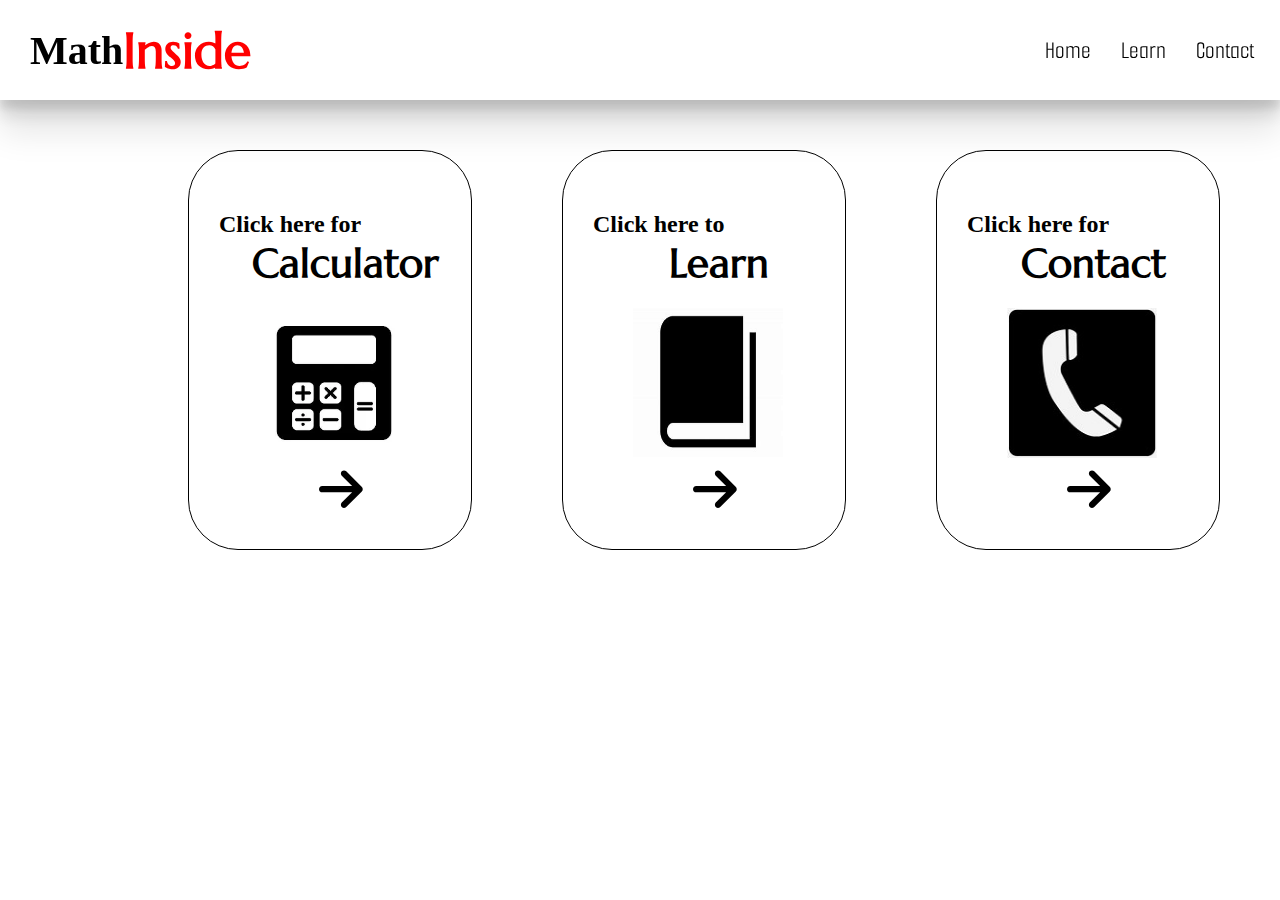
<file: index.html>
<!DOCTYPE html>
<head>
    <meta charset="UTF-8">
    <meta name="viewport" content="width=device-width,initial-scale= 1.0">
    <title>Choose to Learn and Try</title>
    <link rel="icon" type="image/png" href="logo.jpeg">
    <link rel="stylesheet" href="index.css"/>
    <link rel="preconnect" href="https://fonts.googleapis.com">
    <link rel="preconnect" href="https://fonts.gstatic.com" crossorigin>
    <link href="https://fonts.googleapis.com/css2?family=Smooch+Sans:wght@100..900&display=swap" rel="stylesheet">
    <link href="https://fonts.googleapis.com/css2?family=Marcellus&display=swap" rel="stylesheet">
    <link rel="stylesheet" href="https://cdnjs.cloudflare.com/ajax/libs/font-awesome/6.5.2/css/all.min.css">

</head>
<body>
    <nav class="navbar">
    
        <h1 class="h11">Math</h1>
        <h1 class="h12">Inside</h1>
    
    <div class="menu">
        <p><a href="index.html">Home</a></p>
        <p><a href="learn.html">Learn</a></p>
        <p><a href="contact.html">Contact</a></p>
    </div>
    
    <div class="menu-icon">
        <i class="fa-solid fa-bars" onclick="Showmenu()"></i>
    </div>

    </nav>

    <!--  Header  -->
    <div class="header">

            <div class="box1" onclick="window.location.href='calci.html'">
              <h2>Click here for</h2>
              <h1 class="fon">Calculator</h1>
              <img src="calci.webp" alt="" height="150px" width="150px">
              <div class="arrow1">
               <a href="calci.html"> <i class="fa-solid fa-arrow-right"></i></a>
              </div>

            </div>

            <div class="box2"  onclick="window.location.href='learn.html'">
                <h2>Click here to</h2>
                <h1 class="fon">Learn</h1>
                <img src="book.jpeg" alt="" height="150px" width="150px">
                <div class="arrow2">
                <a href="learn.html"> <i class="fa-solid fa-arrow-right"></i></a>
              </div>

            </div>

            <div class="box3"  onclick="window.location.href='contact.html'">
              <h2>Click here for</h2>
              <h1 class="fon">Contact</h1>
              <img src="contact.jpeg" alt="" height="150px" width="150px">
              <div class="arrow3">
                <i class="fa-solid fa-arrow-right"></i>
              </div>

            </div>

    </div>
    <div class="side-menu">
    <div class="closebutton">
        <i class="fa-solid fa-xmark" onclick="closemenu()"></i>
    </div>
    <ul>
        <li><a href="index.html">Home</a></li>
        <li><a href="learn.html">Learn</a></li>
        <li><a href="contact.html">Contact</a></li>
        <li><a href="calci.html">Calculator</a></li>
    </ul>
 </div>
 <script src="calci.js"></script>
</body>
</html>
</file>
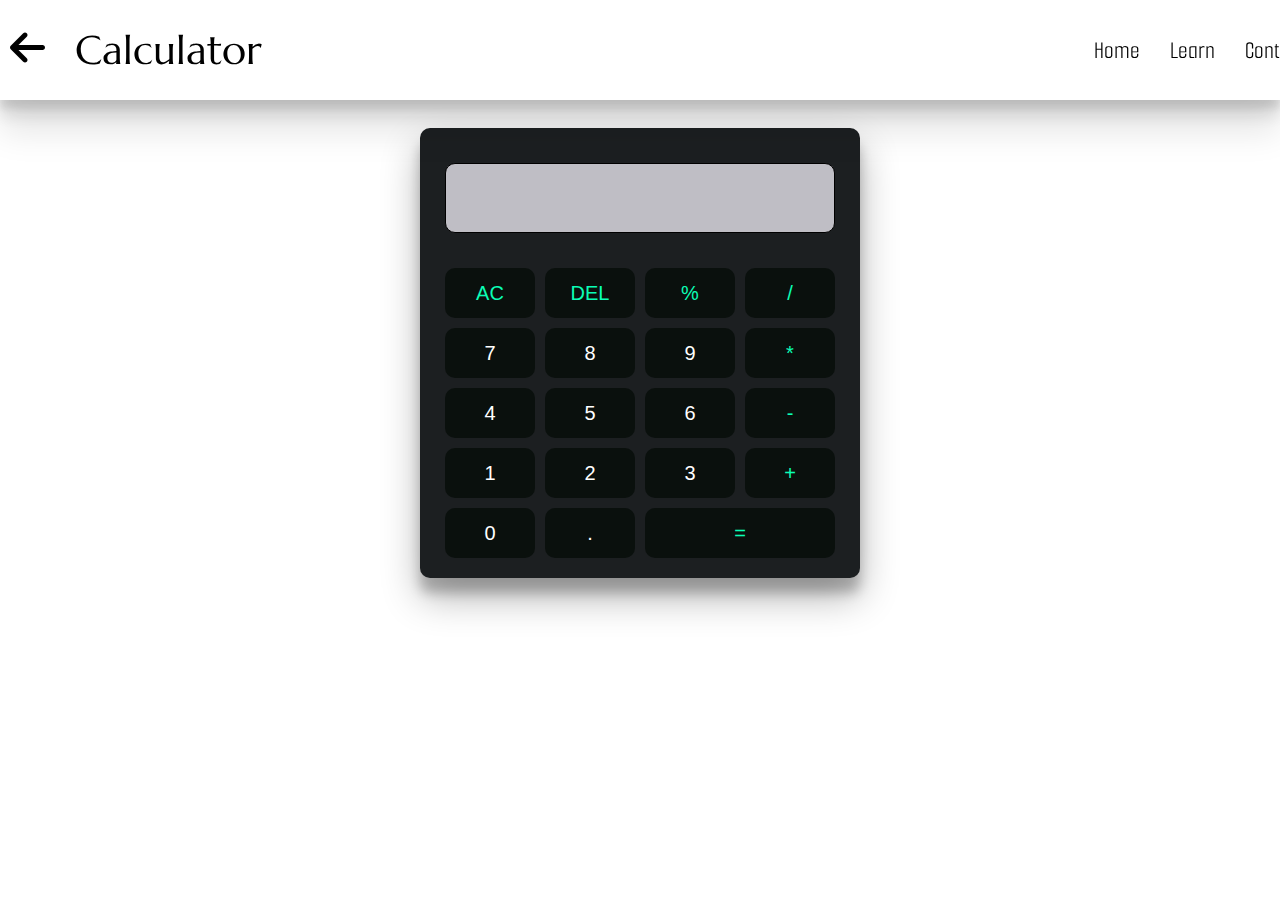
<file: calci.html>
<!DOCTYPE html>
<head>
    <meta charset="UTF-8">
    <meta name="viewport" content="width=device-width,initial-scale= 1.0">
    <title>Welcome to Calculator</title>
    <link rel="icon" type="image/png" href="headimage.webp">
    <link rel="stylesheet" href="calci.css"/>
    <link rel="preconnect" href="https://fonts.googleapis.com">
    <link rel="preconnect" href="https://fonts.gstatic.com" crossorigin>
    <link href="https://fonts.googleapis.com/css2?family=Smooch+Sans:wght@100..900&display=swap" rel="stylesheet">
    <link href="https://fonts.googleapis.com/css2?family=Marcellus&family=Titillium+Web:ital,wght@0,200;0,300;0,400;0,600;0,700;0,900;1,200;1,300;1,400;1,600;1,700&display=swap" rel="stylesheet">
    <link rel="stylesheet" href="https://cdnjs.cloudflare.com/ajax/libs/font-awesome/6.5.2/css/all.min.css">
</head>
<body> 
<div class="main">
    <nav class="navbar">
        <div class="left-arrow">
           <a href="index.html"><i class="fa-solid fa-arrow-left"></i></a>
        </div>
        
        <h1 class="h11">Calculator</h1>
    
    <div class="menu">
        <p><a href="index.html">Home</a></p>
        <p><a>Learn</a></p>
        <p><a>Contact</a></p>
    </div>
    
    <div class="menu-icon">
        <i class="fa-solid fa-bars" onclick="Showmenu()"></i>
    </div>
    </nav>

     <div class="calculator">
        
        <div class="ou">
        <input type="text" class="display" id="op"/>
        <div class="numbers">
            <button onclick="clearAll()" class="s">AC</button>
            <button onclick="del() "  class="y">DEL</button>
            <button onclick="display('%')" class="m">%</button>
            <button onclick="display('/')" class="b">/</button>
            <button onclick="display('7')">7</button>
            <button onclick="display('8')">8</button>
            <button onclick="display('9')">9</button>
            <button onclick="display('*')" class="o">*</button>
            <button onclick="display('4')">4</button>
            <button onclick="display('5')">5</button>
            <button onclick="display('6')">6</button>
            <button onclick="display('-')" class="l">-</button>
            <button onclick="display('1')">1</button>
            <button onclick="display('2')">2</button>
            <button onclick="display('3')">3</button>
            <button onclick="display('+')" class="ss">+</button>
            <button onclick="display('0')">0</button>
            <button onclick="display('.')">.</button>
            <button onclick="cal()" class="equal">=</button>
        </div>
        </div>
     </div>
</div>
 <div class="side-menu">
    <div class="closebutton">
        <i class="fa-solid fa-xmark" onclick="closemenu()"></i>
    </div>
    <ul>
        <li><a href="index.html">Home</a></li>
        <li><a href="">Learn</a></li>
        <li><a href="">Contact</a></li>
        <li><a href="calci.html">Calculator</a></li>
    </ul>
 </div>
<script src="calci.js"></script>
</body>

</html>
</file>
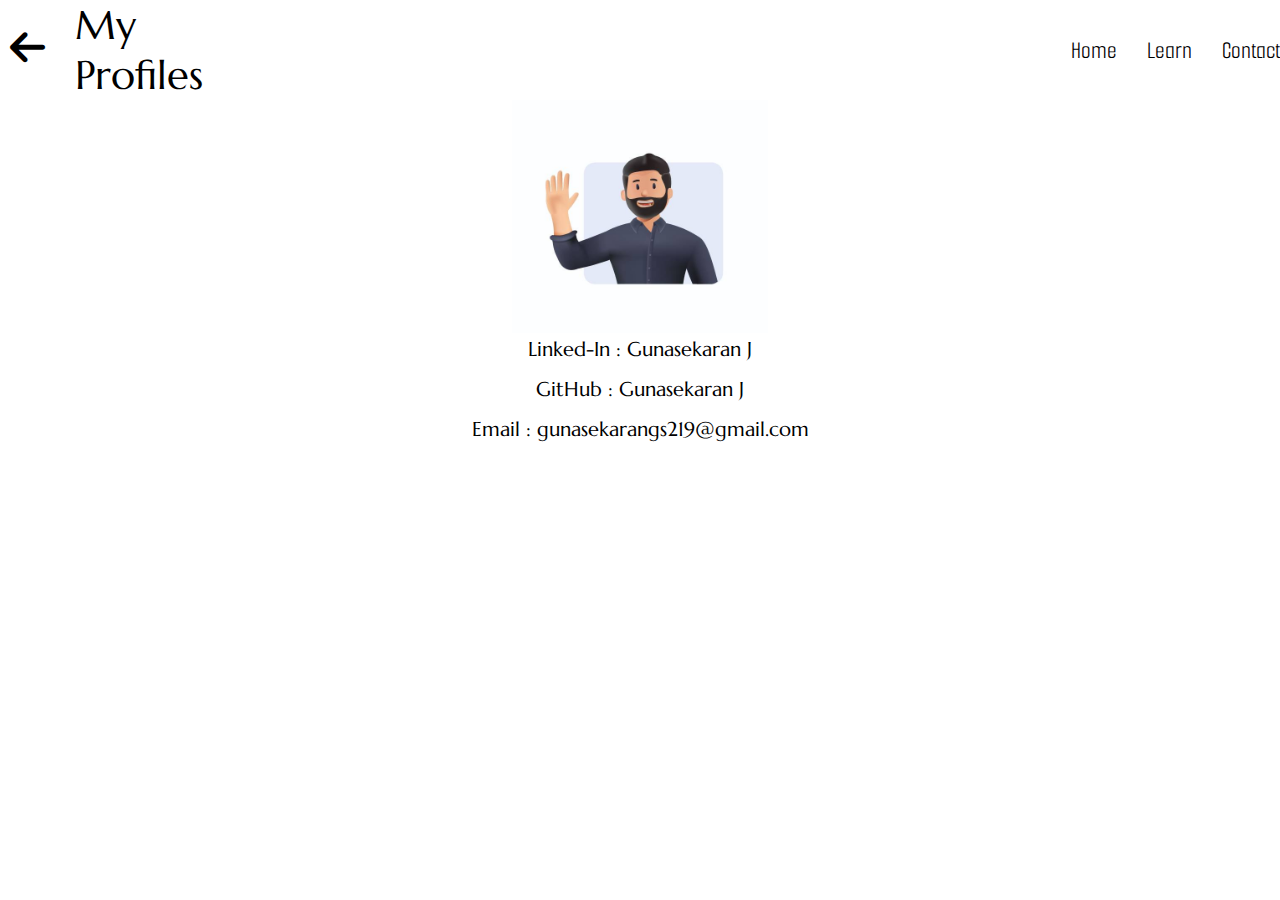
<file: contact.html>
<!DOCTYPE html>
<head>
    <meta charset="UTF-8">
    <meta name="viewport" content="width=device-width,initial-scale= 1.0">
    <title>Contact me</title>
    <link rel="icon" type="image/png" href="contact.jpeg">
    <link rel="stylesheet" href="contact.css"/>
    <link rel="preconnect" href="https://fonts.googleapis.com">
    <link rel="preconnect" href="https://fonts.gstatic.com" crossorigin>
    <link href="https://fonts.googleapis.com/css2?family=Smooch+Sans:wght@100..900&display=swap" rel="stylesheet">
    <link href="https://fonts.googleapis.com/css2?family=Marcellus&display=swap" rel="stylesheet">
    <link rel="stylesheet" href="https://cdnjs.cloudflare.com/ajax/libs/font-awesome/6.5.2/css/all.min.css">

</head>
<body>
    <nav class="navbar">

     <div class="left-arrow">
           <a href="index.html"><i class="fa-solid fa-arrow-left"></i></a>
        </div>

    <h1>My Profiles</h1>
    
    <div class="menu">
        <p><a href="index.html">Home</a></p>
        <p><a href="learn.html">Learn</a></p>
        <p><a href="contact.html">Contact</a></p>
    </div>
    
    <div class="menu-icon">
        <i class="fa-solid fa-bars" onclick="Showmenu()"></i>
    </div>
    </nav>
    
<center>
        <div class="greeting">
            <img src="greet.jpg" width="20%" height="20%"/>
        </div>
</center>
        <div class="contacts">
          <a href="https://www.linkedin.com/in/gunasekaran-j-75271727a/">Linked-In : Gunasekaran J</a>
          <a href="https://github.com/GunasekaranJ">GitHub : Gunasekaran J</a>
          <a href="mailto:gunasekarangs219@gmail.com">Email : gunasekarangs219@gmail.com</a>
        </div>

    
    <div class="side-menu">
    <div class="closebutton">
        <i class="fa-solid fa-xmark" onclick="closemenu()"></i>
    </div>
    <ul>
        <li><a href="index.html">Home</a></li>
        <li><a href="learn.html">Learn</a></li>
        <li><a href="contact.html">Contact</a></li>
        <li><a href="calci.html">Calculator</a></li>
    </ul>
</div>

<script src="calci.js"></script>
</body>
</html>
</file>
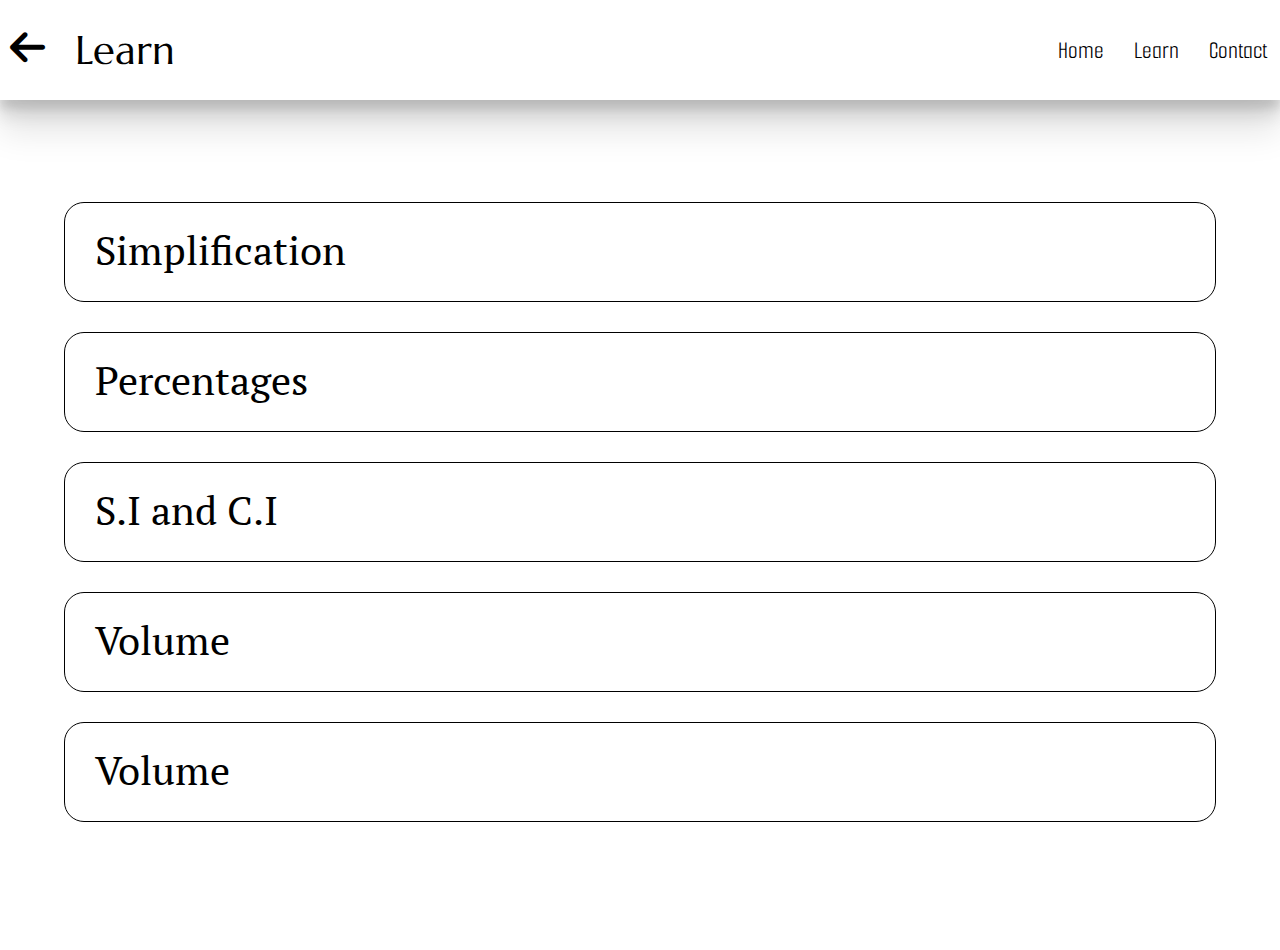
<file: learn.html>
<!DOCTYPE html>
<head>
    <meta charset="UTF=8">
    <meta name="viewport" content="width=device-width,initial-scale=1.0">
    <title>Learn how to do math..!</title>
    <link rel="stylesheet" href="learn.css"/>
    <link rel="icon" type="image.jpeg" href="book.jpeg"/>
    <link rel="preconnect" href="https://fonts.googleapis.com">
    <link rel="preconnect" href="https://fonts.gstatic.com" crossorigin>
    <link href="https://fonts.googleapis.com/css2?family=Smooch+Sans:wght@100..900&display=swap" rel="stylesheet">
    <link href="https://fonts.googleapis.com/css2?family=Marcellus&display=swap" rel="stylesheet">
    <link rel="stylesheet" href="https://cdnjs.cloudflare.com/ajax/libs/font-awesome/6.5.2/css/all.min.css">
    <link href="https://fonts.googleapis.com/css2?family=PT+Serif:ital,wght@0,400;0,700;1,400;1,700&display=swap" rel="stylesheet">

</head>
<body>
    <nav class="navbar">

     <div class="left-arrow">
           <a href="index.html"><i class="fa-solid fa-arrow-left"></i></a>
        </div>

    <h1>Learn</h1>
    
    <div class="menu">
        <p><a href="index.html">Home</a></p>
        <p><a href="learn.html">Learn</a></p>
        <p><a href="contact.html">Contact</a></p>
    </div>
    
    <div class="menu-icon">
        <i class="fa-solid fa-bars" onclick="Showmenu()"></i>
    </div>
    </nav>

    <div class="note-book">
    
    <div class="note1" onclick="OpenDialogue()"> 
        <h1>Simplification</h1>
    </div>
    
    <div class="topic1" onclick="CloseDialogue()" id="content1">
    <div class="simplification">
            <pre>
                <h1>BODMAS Rule:</h1>
                    B → Brackets → ( ), { }, [ ]
                    O → Of (fractions, percentages, powers)
                    D → Division (÷)
                    M → Multiplication (×)
                    A → Addition (+)
                    S → Subtraction (−)


                🔹 Example 1

                    Simplify:

                        8 + 12 / 3 * 2 - 5 = ?
                       
                    👉 Step 1: Division first → 12 ÷ 3 = 4

                    👉 Step 2: Multiplication → 4 × 2 = 8

                    👉 Step 3: Left to Right → 8 + 8 = 16, then  16 − 5 = 11.

                    ✅ Answer = 11

                <h1>Algebric Formulas :</h1>
                        a2 – b2 = (a – b)(a + b)
                        (a + b)2 = a2 + 2ab + b2
                        a2 + b2 = (a + b)2 – 2ab
                        (a – b)2 = a2 – 2ab + b2
                        (a + b + c)2 = a2 + b2 + c2 + 2ab + 2bc + 2ca
                        (a – b – c)2 = a2 + b2 + c2 – 2ab + 2bc – 2ca
                        (a + b)3 = a3 + 3a2b + 3ab2 + b3 ;
                        (a + b)3 = a3 + b3 + 3ab(a + b)
                        (a – b)3 = a3 – 3a2b + 3ab2 – b3 
                        a3 – b3 = (a – b)(a2 + ab + b2)
                        a3 + b3 = (a + b)(a2 – ab + b2)
                        (a + b)4 = a4 + 4a3b + 6a2b2 + 4ab3 + b4
                        (a – b)4 = a4 – 4a3b + 6a2b2 – 4ab3 + b4
                        a4 – b4 = (a – b)(a + b)(a2 + b2)
                        a5 – b5 = (a – b)(a4 + a3b + a2b2 + ab3 + b4)
                        an – bn = (a – b)(an-1 + an-2b+…+ bn-2a + bn-1)
                        (am)(an) = am+n ; (ab)m = ambm ; (am)n = amn
            </pre>
    </div>
</div>

    <div class="note2" onclick="Openpercentage()">
        <h1>Percentages</h1>
    </div>
    <div class="topic2" onclick="Closepercentage()" id="content2">
    <div class="percentage">
           <pre>
             <h1>1. Basic Percentage Formula :</h1>

                    Percentage = (Part ÷ Whole) × 100
                    
                    Example: 
                    If you scored 45 out of 50 → (45 ÷ 50) × 100 = 90%

            <h1>2. Finding Part</h1>
                    
                    Part = (Percentage × Whole) ÷ 100
                    
                    Example: 
                    20% of 500 → (20 × 500) ÷ 100 = 100

            <h1>3. Finding Whole</h1>
                    
                    Whole = (Part × 100) ÷ Percentage
                    
                    Example: 
                    If 30 is 25% of a number → (30 × 100) ÷ 25 = 120

            <h1>4. Increase by Percentage</h1>
                    
                    New Value = Original × (1 + Percentage ÷ 100)
                    
                    Example: 
                    Increase 500 by 20% → 500 × 1.2 = 600

            <h1>5. Decrease by Percentage</h1>
                    
                    New Value = Original × (1 − Percentage ÷ 100)
                    
                    Example: 
                    Decrease 500 by 20% → 500 × 0.8 = 400

            <h1>6. Percentage Change </h1>
                    
                    Percentage Change = ((New Value − Old Value) ÷ Old Value) × 100
                    
                    Example: 
                    Old = 200, New = 250 → ((250 − 200) ÷ 200) × 100 = 25%

           </pre>
    </div>
</div>

    <div class="note3" onclick="Opensiandci()">
        <h1>S.I and C.I</h1>
    </div>
   <div class="topic3" onclick="Closesiandci()" id="content3">
    <div class="siandci">
           <pre>
             <h1>1. Simple Interest :</h1>

                        SI = (P × R × T) / 100
                        
                        Where:
                        P = Principal amount
                        R = Rate of interest per year (%)
                        T = Time in years

                        Example:
                        P = ₹10,000, R = 5%, T = 2 years
                        SI = (10000 × 5 × 2) / 100 = ₹1000

            <h1>2. Amount :</h1>
                    
                        A = P + SI
                        
                        Example:
                        A = 10000 + 1000 = ₹11000

            <h1>3. Compund Interest :</h1>
                    
                        I = P × (1 + R/100)^T
                        
                        CI = A − P

                        Example:
                        P = ₹10,000, R = 5%, T = 2 years
                        A = 10000 × (1 + 5/100)^2 = 11025
                        CI = 11025 − 10000 = ₹1025

            <h1>4. Special Case</h1>
                    
                        Quarterly compounding:
                        A = P × (1 + R/(4×100))^(4×T)

                        Monthly compounding:
                        A = P × (1 + R/(12×100))^(12×T)

           </pre>
    </div>
    </div>


    <div class="note4" onclick="Openvolume()">
            <h1>Volume</h1>
    </div>

    <div class="note4" onclick="Openvolume()">
    <h1>Volume</h1>
</div>

<div class="topic4" onclick="Closevolume()" id="content4">
    <div class="volume">
           <pre>
             <h1>1.Volume :</h1>
             
                    Cube:  
                    V = a^3
                    
                    Cuboid / Rectangular prism: 
                    V = l * b * h
                    
                    Cylinder: 
                    V = π * r^2 * h
                    
                    Square pyramid: 
                    V = (1/3) * l * b * h
                    
                    Cone: 
                    V = (1/3) * π * r^2 * h
                    
                    Sphere: 
                    V = (4/3) * π * r^3
                    
                    Hemisphere: 
                    V = (2/3) * π * r^3
                    
                    Triangular prism: 
                    V = (1/2) * b * h_base * l_length
                    
                    General prism: 
                    V = BaseArea * Height
                    
                    General pyramid: 
                    V = (1/3) * BaseArea * Height
           </pre>
    </div>
</div>

     



    <div class="side-menu">
    <div class="closebutton">
        <i class="fa-solid fa-xmark" onclick="closemenu()"></i>
    </div>
    <ul>
        <li><a href="index.html">Home</a></li>
        <li><a href="learn.html">Learn</a></li>
        <li><a href="contact.html">Contact</a></li>
        <li><a href="calci.html">Calculator</a></li>
    </ul>
 </div>
<script src="calci.js"></script>
</body>
</html>
</file>
<file: index.css>
*{
    padding: 0;
    margin: 0;
    box-sizing: border-box;
}

.navbar{
    font-family: "Smooch Sans", sans-serif;
    display: flex;
    align-items: center;
    background-color: white;
    box-shadow: 0 8px 8px rgba(0,0,0,0.1), 0 16px 16px rgba(0,0,0,0.1), 0 32px 32px rgba(0,0,0,0.1);
    position: fixed;
    top: 0;            
    left: 0;
    width: 100%;       
    height: 100px;       
    z-index: 2;
}

.menu{
    display: flex;
    align-items: center;
    column-gap: 30px;
    font-size: 25px;
    margin-left: 62%;
}

.menu a{
    color: black;
    text-decoration: none;
}


h1{
   margin-left: 30px;
   font-family: "Marcellus", serif;
   font-size: 40px;
}

.menu-icon{
    font-size: 30px;
    margin-right: 30px;
    display: none;
    z-index: 2;
    cursor: pointer;
}

.header{
    margin-top: 7%;
    margin-left: 10%;
    padding: 60px;
    display: flex;
    column-gap: 90px;
    z-index: 1;
}

.box1 , .box2, .box3{
    width: 300px;
    height: 400px;
    background-color: rgba(255, 255, 255, 0.633);
    border-radius: 50px;
    border: 1px solid black;
    z-index: 1;
    cursor: pointer;
}

.box1 h2,
 .box2 h2,
 .box3 h2 {
   margin-left: 30px;
    margin-top: 60px;
    text-align: left;
}

.box1 h1,
 .box2 h1,
 .box3 h1 {
   text-align: center;
}

.box1 img,
 .box2 img,
 .box3 img {
   margin-left: 70px;
   margin-top: 20px;
}

.arrow1 , .arrow2, .arrow3{
    font-size: 50px;
    margin-left: 130px;
    color: black;
}

.h11{
   font-family:Georgia, 'Times New Roman', Times, serif;
}

.h12{
    color: red;
    font-size: 50px;
    margin-left: 0;
}

.box1 a,.box2 a, .box3 a{
    color: black;
    text-decoration: none;
}

.side-menu{ 
    width: 40%;
    height: 100vh;
    background-color: #0d1821;
    position: fixed;
    top: 0;
    left: -40%;
    z-index: 3;
    transition: 1s;
}

.side-menu ul{
    margin-top: 10%;
}

.side-menu li{
    padding: 2px;
    text-align: center;
    height: 40px;
    border-bottom: 0.5px solid rgba(128, 128, 128, 0.251);
}

.closebutton{
    color: white;
    font-size: 32px;
    text-align: end;
    padding: 15px;
    cursor: pointer;
}

.side-menu  a{
  text-decoration: none;
  color: white;
  font-size: 20px;
  font-family: "Smooch Sans", sans-serif;
  letter-spacing: 3px;
  display: block;
}

.side-menu li:hover a{
    color: #0bfeb5;
}

.side-menu li:hover{
    background-color: rgba(128, 128, 128, 0.103);
}

.box1:hover, .box2:hover, .box3:hover{
    box-shadow: rgba(0, 0, 0, 0.25) 0px 54px 55px, rgba(0, 0, 0, 0.12) 0px -12px 30px, rgba(0, 0, 0, 0.12) 0px 4px 6px, rgba(0, 0, 0, 0.17) 0px 12px 13px, rgba(0, 0, 0, 0.09) 0px -3px 5px;
    border: none;
    transform: scale(1.05);
    transition: 0.5s;
}


@media screen and (max-width: 600px) {
    .menu{
        display: none;
    }

    .menu-icon{
        display: block;
        margin-left: 25%;
    }

    .box1:hover, .box2:hover, .box3:hover{
    box-shadow: rgba(0, 0, 0, 0.25) 0px 54px 55px, rgba(0, 0, 0, 0.12) 0px -12px 30px, rgba(0, 0, 0, 0.12) 0px 4px 6px, rgba(0, 0, 0, 0.17) 0px 12px 13px, rgba(0, 0, 0, 0.09) 0px -3px 5px;
    border: none;
    transform: scale(1.05);
    transition: 0.5s;
}

    .header{
        flex-direction: column;
        padding: 10px;
        margin-top: 20%;
    }

    .box1, .box2, .box3 {
        margin-top: 25%;
        margin-left: 6%;
        width: 250px;
        height: 320px;
    }

    .box1 img,
    .box2 img,
    .box3 img { 
   height: 100px;
   width: 100px;
}

.arrow1 , .arrow2, .arrow3{
    font-size: 50px;
    margin-left: 100px;
    color: black;
}

.h11{
   font-family:Georgia, 'Times New Roman', Times, serif;
   margin-left: 15px;
}

.h12{
    color: red;
    font-size: 40px;
    margin-left: 0;
    margin-bottom: 4px;
}

}
</file>
<file: calci.css>
*{
    padding: 0;
    margin: 0;
    box-sizing: border-box;
}


.navbar{
    font-family: "Smooch Sans", sans-serif;
    display: flex;
    align-items: center;
    background-color: white;
    box-shadow: 0 8px 8px rgba(0,0,0,0.1), 0 16px 16px rgba(0,0,0,0.1), 0 32px 32px rgba(0,0,0,0.1);
    position: fixed;
    top: 0;            
    left: 0;
    width: 100%;       
    height: 100px;       
    z-index: 2;
}

.main{
    display: flex;
    justify-content: center;
    margin-top: 10%;
}

.menu{
    display: flex;
    align-items: center;
    column-gap: 30px;
    font-size: 25px;
    margin-left: 65%;
}

.menu a{
    color: black;
    text-decoration: none;
}

.menu-icon{
    font-size: 40px;
    display: none;
    z-index: 2;
    margin-right: 30px;
    cursor: pointer;
}

.h11{
   font-family: "Marcellus", serif;
   margin-left: 30px;
   font-size: 40px;
    font-weight: 100;
}

.left-arrow{
    font-size: 40px;
    margin-left: 10px;
    cursor: pointer;
}

.calculator{
    justify-content: center;
    width: 440px;
    height: 450px;
    border: none;
    border-radius: 10px;
    background-color: #1c1f21;
   box-shadow: 0 19px 38px rgba(0,0,0,0.30), 0 15px 12px rgba(0,0,0,0.22);
}

.ou{
    padding: 25px;
}

.display{
    width: 390px;
    height: 70px;
    border-radius: 10px;
    box-sizing: border-box;
    background-color: #bfbec5;
    border: 1px solid black;
    padding-right: 20px;
    margin-top: 10px;
    font-size: 32px;
    text-align: end;
}

.numbers{
    display: grid;
    padding-top: 35px;
    grid-template-columns: repeat(4,1fr);
    gap: 10px;
}

.numbers button{
    cursor: pointer;
}

.numbers button.s,
.numbers button.y,
.numbers button.m,
.numbers button.b,
.numbers button.o,
.numbers button.l,
.numbers button.ss,
.numbers button.equal {
 color: #0bfeb5;
}


.numbers button{
    height: 50px;
    font-size: 20px;
    color: white;
    border-radius: 10px;
    border: none;
    background-color: #0a100d;
}

.equal{
    grid-column: span 2;
}

.side-menu{ 
    width: 40%;
    height: 100vh;
    background-color: #0d1821;
    position: fixed;
    top: 0;
    left: -40%;
    z-index: 3;
    transition: 1s;
}

.side-menu ul{
    margin-top: 10%;
}

.side-menu li{
    padding: 2px;
    text-align: center;
    height: 40px;
    border-bottom: 0.5px solid rgba(128, 128, 128, 0.251);
}

.closebutton{
    color: white;
    font-size: 32px;
    text-align: end;
    padding: 15px;
    cursor: pointer;
}

.side-menu  a{
  text-decoration: none;
  color: white;
  font-size: 20px;
  font-family: "Smooch Sans", sans-serif;
  letter-spacing: 3px;
  display: block;
}

.side-menu li:hover a{
    color: #0bfeb5;
}

.side-menu li:hover{
    background-color: rgba(128, 128, 128, 0.103);
}

.left-arrow a{
 color: black;

}
@media screen and (max-width:600px) {
     
    .main{
        margin-top: 50%;
    }

    .navbar{
        justify-content: space-between;
    }

    .menu-icon{
        display: block;
        font-size: 30px;
    }

    .menu{
        display: none;
    }

    .h11{
        font-size: 30px;
        margin-left: 0;
    }

    .left-arrow{
         font-size: 30px;
    }

    .calculator{
        width: 340px;
        height: 350px;
    }

    .display{
        width: 290px;
        height: 55px;
    }

    .numbers{
    display: grid;
    padding-top: 25px;
    grid-template-columns: repeat(4,1fr);
    gap: 5px;
   }

   .numbers button{
    height: 40px;
    font-size: 14px;
}

}
</file>
<file: contact.css>
*{
    padding: 0;
    margin: 0;
    box-sizing: border-box;
}

.navbar{
    font-family: "Smooch Sans", sans-serif;
    display: flex;
    align-items: center;
    background-color: white;
    top: 0;            
    left: 0;
    width: 100%;       
    height: 100px;       
    z-index: 2;
}

.menu{
    display: flex;
    align-items: center;
    column-gap: 30px;
    font-size: 25px;
    margin-left: 65%;
}

.menu a{
    color: black;
    text-decoration: none;
}


h1{
   margin-left: 30px;
   font-family: "Marcellus", serif;
   font-size: 40px;
    font-weight: 100;
}

.menu-icon{
    font-size: 40px;
    margin-right: 30px;
    margin-left: 23%;
    display: none;
    z-index: 2;
    cursor: pointer;
}

.left-arrow{
    font-size: 40px;
    margin-left: 10px;
    cursor: pointer;
}

.left-arrow a{
    text-decoration: none;
    color: black;
}

.side-menu{ 
    width: 40%;
    height: 100vh;
    background-color: #0d1821;
    position: fixed;
    top: 0;
    left: -40%;
    z-index: 3;
    transition: 1s;
}

.side-menu ul{
    margin-top: 10%;
}

.side-menu li{
    padding: 2px;
    text-align: center;
    height: 40px;
    border-bottom: 0.5px solid rgba(128, 128, 128, 0.251);
}

.closebutton{
    color: white;
    font-size: 32px;
    text-align: end;
    padding: 15px;
    cursor: pointer;
}

.side-menu  a{
  text-decoration: none;
  color: white;
  font-size: 20px;
  font-family: "Smooch Sans", sans-serif;
  letter-spacing: 3px;
  display: block;
}

.side-menu li:hover a{
    color: #0bfeb5;
}

.side-menu li:hover{
    background-color: rgba(128, 128, 128, 0.103);
}
 
.greeting{
   position: relative;
}

.contacts{
    display: flex;
    flex-direction: column;
    align-items: center;
}

.contacts a{
    text-decoration: none;
    color: black;
    text-align: justify;
    font-size: 20px;
    margin-bottom: 15px;
    font-family: "Marcellus", serif;
}

@media screen and (max-width:600px){

    .menu{
        display: none;
    }
    
    .navbar{
        justify-content: space-between;
    }
    
    h1{
        font-size: 30px;
        margin-left: 23%;
    }
      .menu-icon{
        display: block;
        font-size: 30px;
      }

      .left-arrow{
        font-size: 30px;
      }


}
</file>
<file: learn.css>
*{
    padding: 0;
    margin: 0;
    box-sizing: border-box;
}

.navbar{
    font-family: "Smooch Sans", sans-serif;
    display: flex;
    align-items: center;
    background-color: white;
    box-shadow: 0 8px 8px rgba(0,0,0,0.1), 0 16px 16px rgba(0,0,0,0.1), 0 32px 32px rgba(0,0,0,0.1);
    top: 0;            
    left: 0;
    width: 100%;       
    height: 100px;       
    z-index: 2;
}

.menu{
    display: flex;
    align-items: center;
    column-gap: 30px;
    font-size: 25px;
    margin-left: 69%;
}

.menu a{
    color: black;
    text-decoration: none;
}


h1{
   margin-left: 30px;
   font-family: "Marcellus", serif;
   font-size: 40px;
    font-weight: 100;
}

.menu-icon{
    font-size: 40px;
    margin-right: 30px;
    margin-left: 23%;
    display: none;
    z-index: 2;
    cursor: pointer;
}

.left-arrow{
    font-size: 40px;
    margin-left: 10px;
    cursor: pointer;
}

.left-arrow a{
    text-decoration: none;
    color: black;
}

.side-menu{ 
    width: 40%;
    height: 100vh;
    background-color: #0d1821;
    position: fixed;
    top: 0;
    left: -40%;
    z-index: 3;
    transition: 1s;
}

.side-menu ul{
    margin-top: 10%;
}

.side-menu li{
    padding: 2px;
    text-align: center;
    height: 40px;
    border-bottom: 0.5px solid rgba(128, 128, 128, 0.251);
}

.closebutton{
    color: white;
    font-size: 32px;
    text-align: end;
    padding: 15px;
    cursor: pointer;
}

.side-menu  a{
  text-decoration: none;
  color: white;
  font-size: 20px;
  font-family: "Smooch Sans", sans-serif;
  letter-spacing: 3px;
  display: block;
}

.side-menu li:hover a{
    color: #0bfeb5;
}

.side-menu li:hover{
    background-color: rgba(128, 128, 128, 0.103);
}

.note-book{
    display: flex;
    flex-direction: column;
    gap: 30px;
    padding-top: 8%;
    padding-bottom: 10%;
    scrollbar-width: thin;
}

.simplification pre h1, .percentage pre h1, .siandci pre h1, .volume pre h1{ 
    font-size: 2.5rem;
}

.simplification, .percentage, .siandci, .volume{
    font-size: 16px;
    position: absolute;
    top: 10%;
    left: 5%;
    background-color: white;
    width: 90%;
    height: 80%;
    z-index: 4;
    border-radius: 30px;
    overflow-y: auto;
    scrollbar-width: thin;
}

.simplification pre ,.percentage pre, .siandci pre, .volume pre{
    margin: auto;
    font-size: 2rem;
    font-family:'Segoe UI', Tahoma, Geneva, Verdana, sans-serif ;
}

.note1 h1,.note2 h1, .note3 h1, .note4 h1{
   padding-top: 20px;
   font-family: "PT Serif", serif;
   font-weight: 100;
}

.topic1, .topic2, .topic3, .topic4{
     background: rgba(0,0,0,0.5);
    width: 100%;
    height: 100%;
    z-index: 99;
    top: 0;
    bottom: 0;
    position: fixed;
    display: none;
}

.note1, .note2, .note3, .note4{
    width: 90%;
    height: 100px;
    position: sticky;
    border: 1px solid black;
    border-radius: 20px;
    margin: auto;
}

 
    .note1:hover, .note2:hover, .note3:hover, .note4:hover{
    box-shadow: rgba(0, 0, 0, 0.25) 0px 54px 55px, rgba(0, 0, 0, 0.12) 0px -12px 30px, rgba(0, 0, 0, 0.12) 0px 4px 6px, rgba(0, 0, 0, 0.17) 0px 12px 13px, rgba(0, 0, 0, 0.09) 0px -3px 5px;
    border: none;
    transform: scale(1.05);
    transition: 0.5s;
}

@media screen and (max-width:600px){

    .menu{
        display: none;
    }
    
    .navbar{
        justify-content: space-between;
    }
    .simplification pre h1, .percentage pre h1, .siandci pre h1, .volume pre h1{ 
    font-size: 1.5rem;
    }

    .simplification pre ,.percentage pre, .siandci pre, .volume pre{
    font-size: 1rem;
    }
    
    h1{
        font-size: 30px;
        margin-left: 30%;
    }
      .menu-icon{
        display: block;
        font-size: 30px;
      }

      .left-arrow{
        font-size: 30px;
      }


}
</file>
